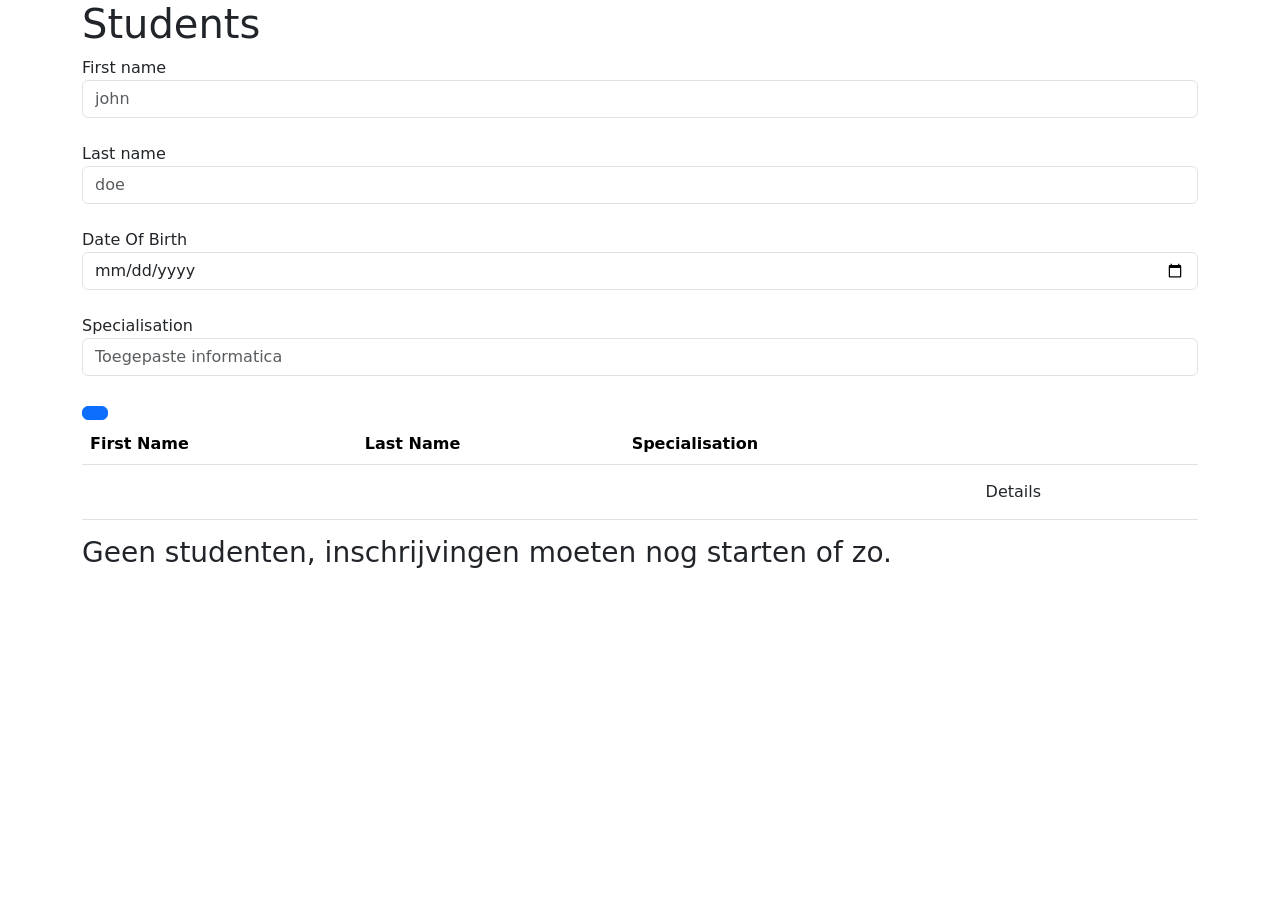
<file: src/main/resources/templates/index.html>
<!DOCTYPE html>
<!-- thymeleaf used to inject Java in html -->
<html lang="en"
      xmlns:th="http://www.thymeleaf.org">
<head>
    <!--  Needed for mobile -->
    <meta name="viewport" content="width=device-width, initial-scale=1">
    <meta charset="UTF-8">
    <title>students</title>
    <!--  Stylesheets -->
    <link rel="stylesheet" href="https://yarnpkg.com/en/package/normalize.css"/>
    <link rel="stylesheet" href="https://cdn.jsdelivr.net/npm/bootstrap@5.1.3/dist/css/bootstrap.min.css" integrity="sha384-1BmE4kWBq78iYhFldvKuhfTAU6auU8tT94WrHftjDbrCEXSU1oBoqyl2QvZ6jIW3" crossorigin="anonymous">  <!-- bootstrap flavor of datatables -->
    <link rel="stylesheet" href="https://cdn.datatables.net/r/bs-3.3.5/jq-2.1.4,dt-1.10.8/datatables.min.css">
    <link rel="stylesheet" th:href="@{~/main.css}">
    <!-- needed scripts, both bootstrap & datatables are using jquery -->
    <script src="https://code.jquery.com/jquery-3.5.1.js"></script>
    <script src="https://cdn.jsdelivr.net/npm/@popperjs/core@2.10.2/dist/umd/popper.min.js" integrity="sha384-7+zCNj/IqJ95wo16oMtfsKbZ9ccEh31eOz1HGyDuCQ6wgnyJNSYdrPa03rtR1zdB" crossorigin="anonymous"></script>
    <script src="https://cdn.jsdelivr.net/npm/bootstrap@5.1.3/dist/js/bootstrap.min.js" integrity="sha384-QJHtvGhmr9XOIpI6YVutG+2QOK9T+ZnN4kzFN1RtK3zEFEIsxhlmWl5/YESvpZ13" crossorigin="anonymous"></script>
    <script src="https://cdn.datatables.net/1.11.3/js/jquery.dataTables.min.js"></script>
    <script src="https://cdn.datatables.net/1.11.3/js/dataTables.bootstrap5.min.js"></script>

    <!-- datatable setup, pick and choose options
    https://datatables.net-->
    <script>
        $(document).ready(function() {
            $('#students_table').DataTable({
                "paging":true,
                "info":false,
                "lengthChange":false,
                "searching":true,
                "ordering":false
            });
        });
    </script>
</head>
<body>
<div id="main" class="container" >
    <h1>Students</h1>
    <div id="form">
        <form method="post" th:action="@{~/index}" th:object="${new_student}">
            <div class="form-group">
                <label for="firstname">First name</label>
                <input id="firstname" th:field="*{firstName}" type="text" class="form-control" placeholder="john"/>
                <br>
                <span th:if="${#fields.hasErrors('firstName')}" th:errors="*{firstName}" th:class="error"></span>
            </div>
            <div class="form-group">
                <label  for="lastname">Last name</label>
                <br>
                <input id="lastname" th:field="*{lastName}" type="text" class="form-control" placeholder="doe"/>
                <br>
                <span th:if="${#fields.hasErrors('lastName')}" th:errors="*{lastName}" th:class="error"></span>
            </div>
            <div class="form-group">
                <label for="dob">Date Of Birth</label>
                <br>
                <input id="dob" th:field="*{birthdate}" type="date" class="form-control" />
                <br>
                <span th:if="${#fields.hasErrors('birthdate')}" th:errors="*{birthdate}" th:class="error"></span>
            </div>
            <div class="form-group">
                <label for="specialisation">Specialisation</label>
                <br>
                <input id="specialisation" th:field="*{specialisation}" type="text" class="form-control" placeholder="Toegepaste informatica"/>
                <br>
                <span th:if="${#fields.hasErrors('specialisation')}" th:errors="*{specialisation}" th:class="error"></span>
            </div>

            <div class="form-group">
                <button class="btn btn-primary" th:field="submit" th:text="Submit"></button>
            </div>
        </form>
    </div>

        <div id="students" th:unless="${all.isEmpty()}">
            <table id="students_table" class="table">
                <thead>
                <tr>
                    <th>First Name</th>
                    <th>Last Name</th>
                    <th>Specialisation</th>
                    <th></th>
                </tr>
                </thead>
                <tbody>
                <!-- for (Student student : StudentenList)-->
                    <tr th:each="student : ${all}">
                        <td><span th:text="${student.firstName}"></span></td>
                        <td><span th:text="${student.lastName}"></span></td>
                        <td><span th:text="${student.specialisation}"></span></td>
                        <td><a class="btn" th:href="@{/details/{id}(id = ${student.id})}">Details</a></td>
                    </tr>
                </tbody>
            </table>
        </div>
    <div  th:if="${all.isEmpty()}">
        <h3>Geen studenten, inschrijvingen moeten nog starten of zo.</h3>
    </div>
    </div>
</body>
</html>
</file>
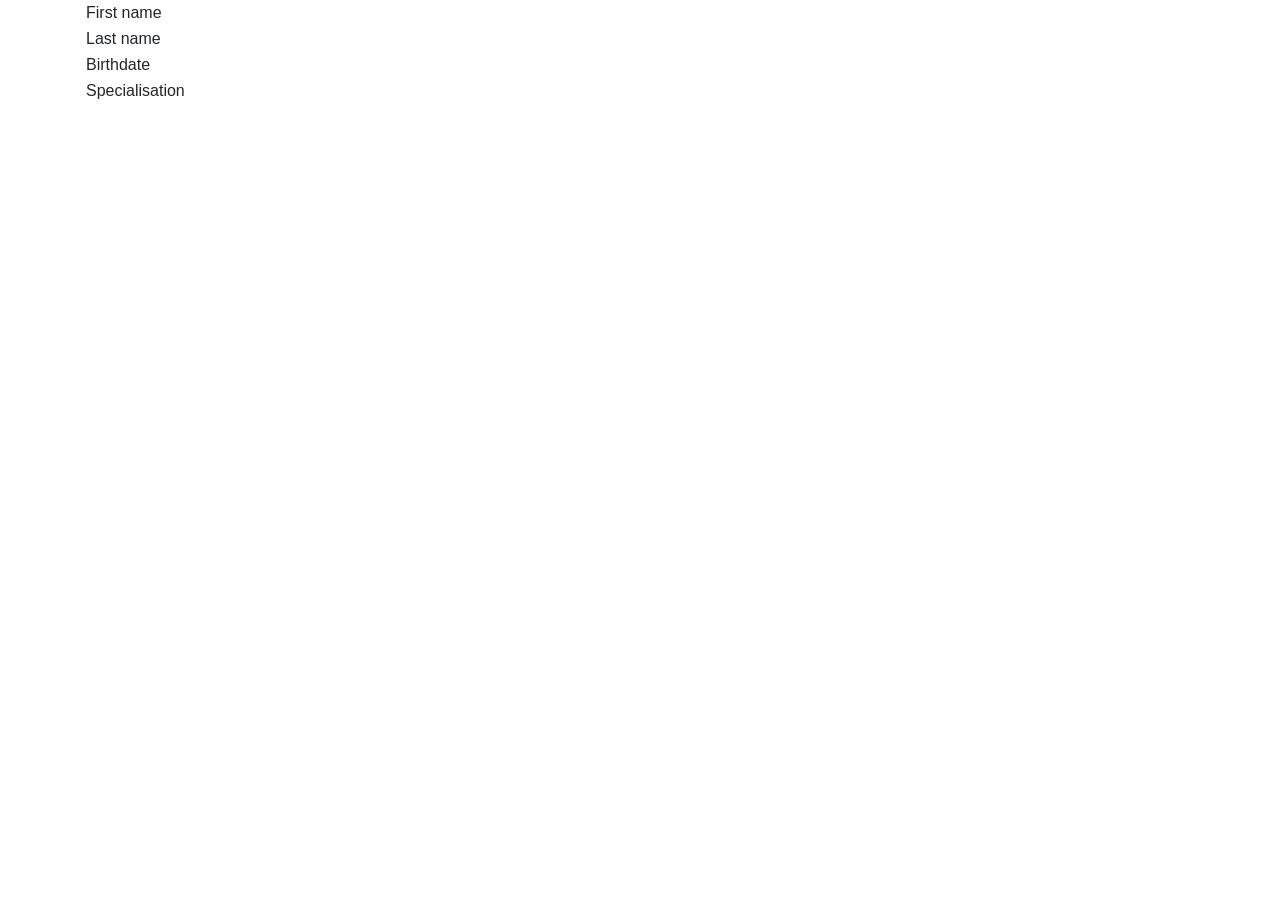
<file: src/main/resources/templates/details.html>
<!DOCTYPE html>
<!-- thymeleaf used to inject Java in html -->
<html lang="en"
      xmlns:th="http://www.thymeleaf.org">
<head>
    <!--  Needed for mobile -->
    <meta name="viewport" content="width=device-width, initial-scale=1">
    <meta charset="UTF-8">
    <title>students</title>
    <!--  Stylesheets -->
    <link rel="stylesheet" href="https://yarnpkg.com/en/package/normalize.css"/>
    <link rel="stylesheet" href="https://stackpath.bootstrapcdn.com/bootstrap/4.1.0/css/bootstrap.min.css"
          integrity="sha384-9gVQ4dYFwwWSjIDZnLEWnxCjeSWFphJiwGPXr1jddIhOegiu1FwO5qRGvFXOdJZ4" crossorigin="anonymous">
    <link rel="stylesheet" th:href="@{/css/main.css}">
    <script src="https://code.jquery.com/jquery-3.3.1.slim.min.js"
            integrity="sha384-q8i/X+965DzO0rT7abK41JStQIAqVgRVzpbzo5smXKp4YfRvH+8abtTE1Pi6jizo"
            crossorigin="anonymous"></script>
    <script src="https://cdnjs.cloudflare.com/ajax/libs/popper.js/1.14.0/umd/popper.min.js"
            integrity="sha384-cs/chFZiN24E4KMATLdqdvsezGxaGsi4hLGOzlXwp5UZB1LY//20VyM2taTB4QvJ"
            crossorigin="anonymous"></script>
    <script src="https://stackpath.bootstrapcdn.com/bootstrap/4.1.0/js/bootstrap.min.js"
            integrity="sha384-uefMccjFJAIv6A+rW+L4AHf99KvxDjWSu1z9VI8SKNVmz4sk7buKt/6v9KI65qnm"
            crossorigin="anonymous"></script>
</head>
<body>
<div id="content" class="container">
    <table  th:object="${student}">
        <tr>
            <td>First name</td>
            <td th:text="*{firstName}"></td>
        </tr>
        <tr>
            <td>Last name</td>
            <td th:text="*{lastName}"></td>
        </tr>
        <tr>
            <td>Birthdate</td>
            <td th:text="*{birthdate}"></td>
        </tr>
        <tr>
            <td>Specialisation</td>
            <td th:text="*{specialisation}"></td>
        </tr>
    </table>
</div>
</body>
</html>
</file>
